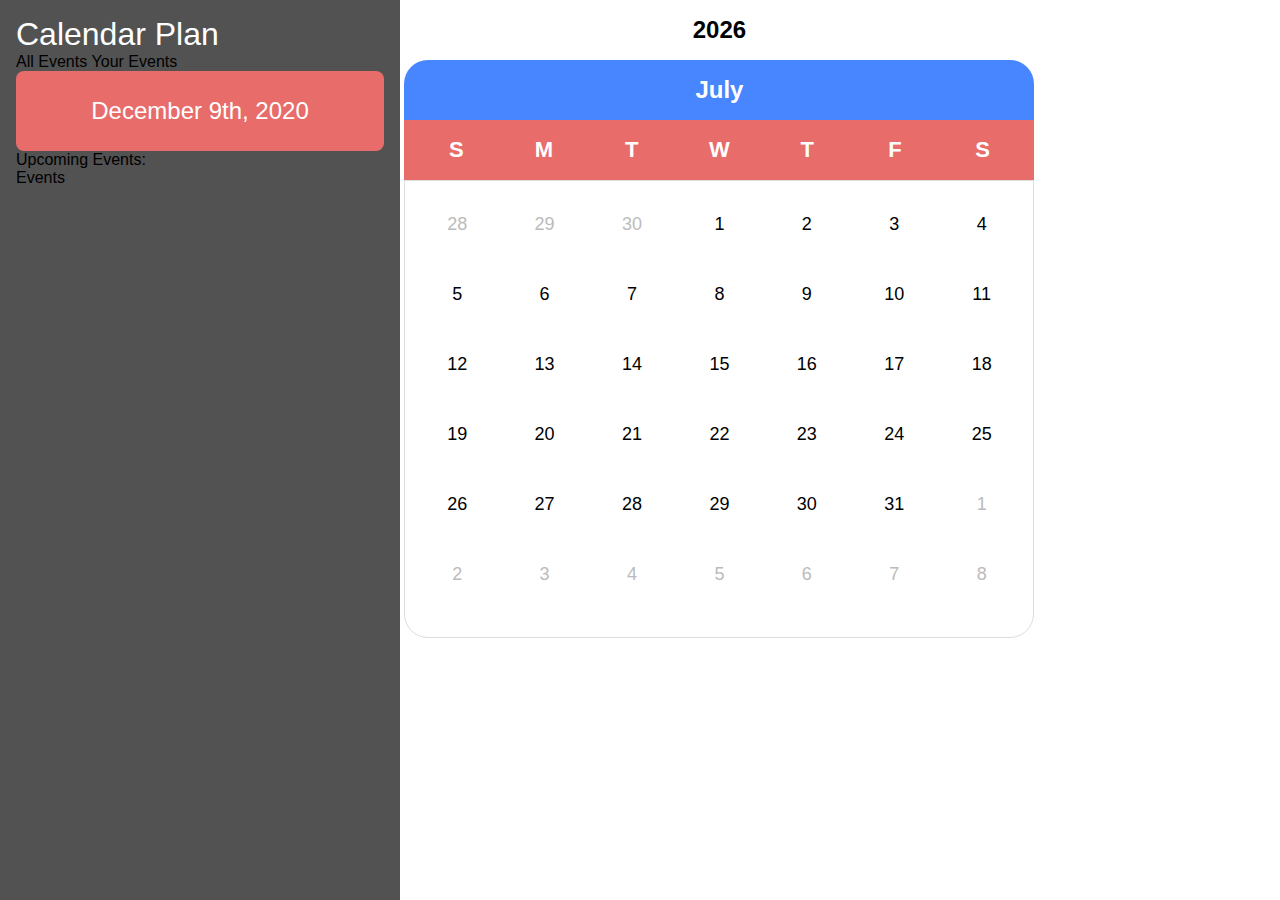
<file: phase2/server/sites/index.html>
<!DOCTYPE html>
<html lang="en">
<head>
    <meta charset="UTF-8">
    <title>Schedule</title>

    <link rel = "stylesheet" type = "text/css" href = "styles.css"/>
    <script src="utils/dates.js"></script>
    <script src="index.js"></script>

</head>

<body onload="main()">

    <div class="sidebar">
        <div class="title">Calendar Plan</div>
        <div class="options">
            <div class="option option-selected">All Events</div>
            <div class="option option-selected">Your Events</div>
        </div>

        <div class="datebox">December 9th, 2020</div>

        <div>Upcoming Events:</div>
        
        <div>
            Events
        </div>
    </div>

    <div class="calendar">
        <div id="year"></div>
        <div id="month"></div>
        <div class="days">
            <div class="day-label">S</div>
            <div class="day-label">M</div>
            <div class="day-label">T</div>
            <div class="day-label">W</div>
            <div class="day-label">T</div>
            <div class="day-label">F</div>
            <div class="day-label">S</div>
        </div>
        <div id="calendar-body"></div>
    </div>

</body>
</html>
</file>
<file: phase2/server/sites/styles.css>
body{
    background-color: white;
    user-select: none;
    padding: 0;
    margin: 0;
    font-family: 'Segoe UI', Tahoma, Geneva, Verdana, sans-serif;
}

.calendar{
    width: 630px;
    height: 620px;
    border-radius: 24px;
    background-color: white;
    margin: auto;
    display: inline-block;
}

#year{
    height: 60px;
    background-color: white;
    text-align: center;
    color: black;
    line-height: 60px;
    font-size: 24px;
    font-weight: bold;
    font-family: 'Segoe UI', Tahoma, Geneva, Verdana, sans-serif;
}

#month{
    height: 60px;
    background-color: #4886FF;
    text-align: center;
    color: white;
    line-height: 60px;
    font-size: 24px;
    font-weight: bold;
    font-family: 'Segoe UI', Tahoma, Geneva, Verdana, sans-serif;
    border-top-left-radius: 24px;
    border-top-right-radius: 24px;
}

.days{
    height: 60px;
    display: flex;
    flex-direction: row;
    flex: 1;
    background-color: #E76C6A;
    padding-left: 8px;
    padding-right: 8px;
}

.day-label{
    flex: 1;
    font-size: 20px;
    color: white;
    font-size: 22px;
    font-family: 'Segoe UI', Tahoma, Geneva, Verdana, sans-serif;
    text-align: center;
    line-height: 60px;
    font-weight: bold;
}

#calendar-body{
    height: 440px;
    background-color: white;
    border-bottom-left-radius: 24px;
    border-bottom-right-radius: 24px;
    padding: 8px;
    border: 1px solid #DDDDDD;
}

.calendar-date{
    flex: 1;
    display: inline-block;
    width: calc(100% / 7);
    height: 70px;
    box-sizing: border-box;
    text-align: center;
    line-height: 70px;
    font-size: 18px;
    font-family: 'Segoe UI', Tahoma, Geneva, Verdana, sans-serif;
}

.calendar-date:hover{
    border: 1px solid #DDDDDD;
    border-radius: 8px;
    line-height: 68px;
}

.calendar-date-greyed{
    color: #BBBBBB;
}

.sidebar{
    width: 400px;
    height: 100%;
    background-color: #525252;
    display: inline-block;
    height: 100vh;
    vertical-align: top;
    padding: 16px;
    box-sizing: border-box;
}

.title{
    font-size: 32px;
    color: white;
    font-family: 'Segoe UI', Tahoma, Geneva, Verdana, sans-serif;
}

.option{
    display: inline-block
}

.option-selected{

}

.option-deselected{

}

.datebox{
    width: 100%;
    height: 80px;
    background-color: #E76C6A;
    box-sizing: border-box;
    color: white;
    font-size: 24px;
    line-height: 80px;
    text-align: center;
    border-radius: 8px;
}
</file>
